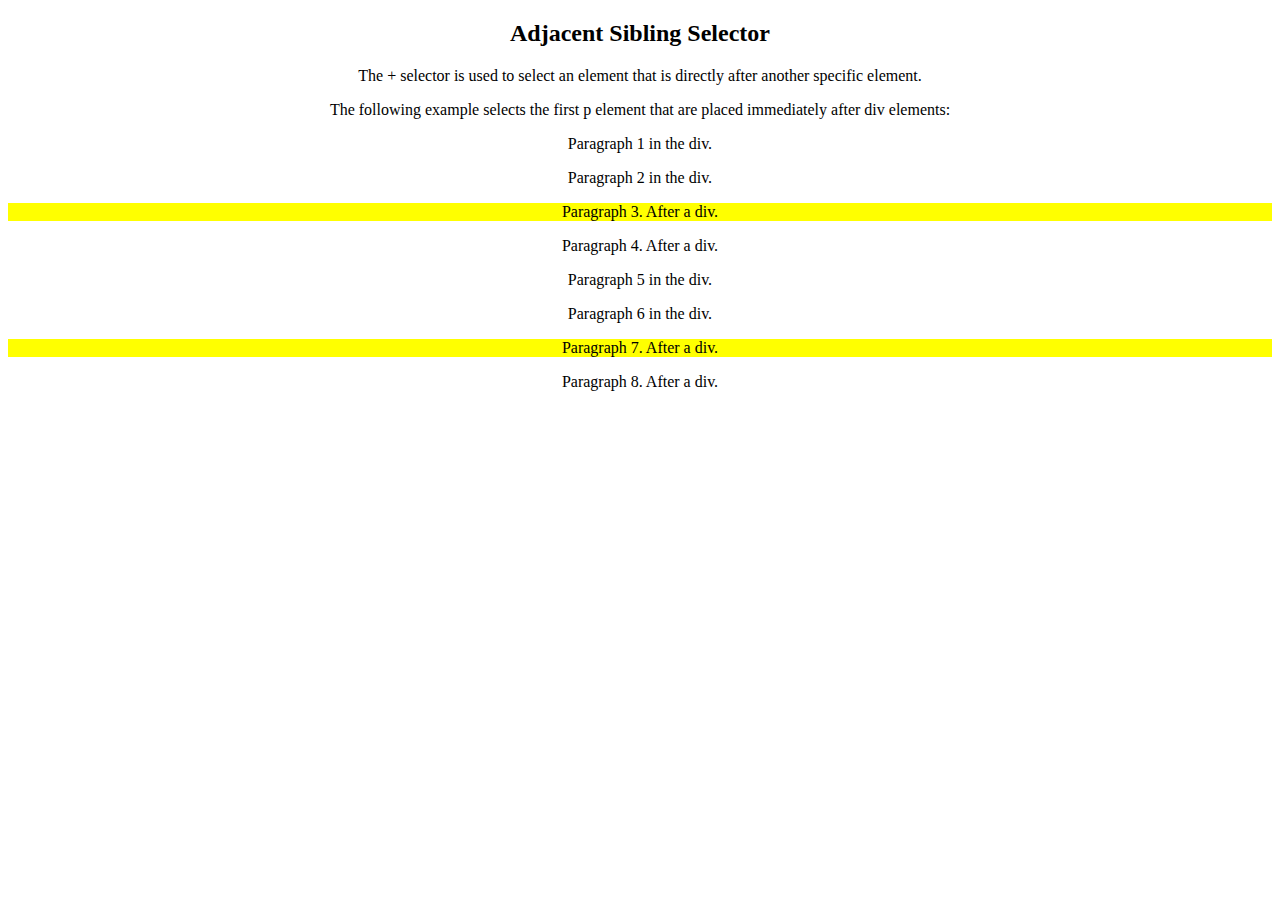
<file: adjacentSiblingSelector.html>
<!DOCTYPE html>
<html lang="en">
<head>
    <meta charset="UTF-8">
    <meta http-equiv="X-UA-Compatible" content="IE=edge">
    <meta name="viewport" content="width=device-width, initial-scale=1.0">
    <title>Adjacent Sibling Selector</title>
    <link href="adjacentSibling.css" rel="stylesheet"/>
</head>
<body>
    <h2>Adjacent Sibling Selector</h2>

<p>The + selector is used to select an element that is directly after another specific element.</p>
<p>The following example selects the first p element that are placed immediately after div elements:</p>

<div>
  <p>Paragraph 1 in the div.</p>
  <p>Paragraph 2 in the div.</p>
</div>

<p>Paragraph 3. After a div.</p>
<p>Paragraph 4. After a div.</p>

<div>
  <p>Paragraph 5 in the div.</p>
  <p>Paragraph 6 in the div.</p>
</div>

<p>Paragraph 7. After a div.</p>
<p>Paragraph 8. After a div.</p>
</body>
</html
</file>
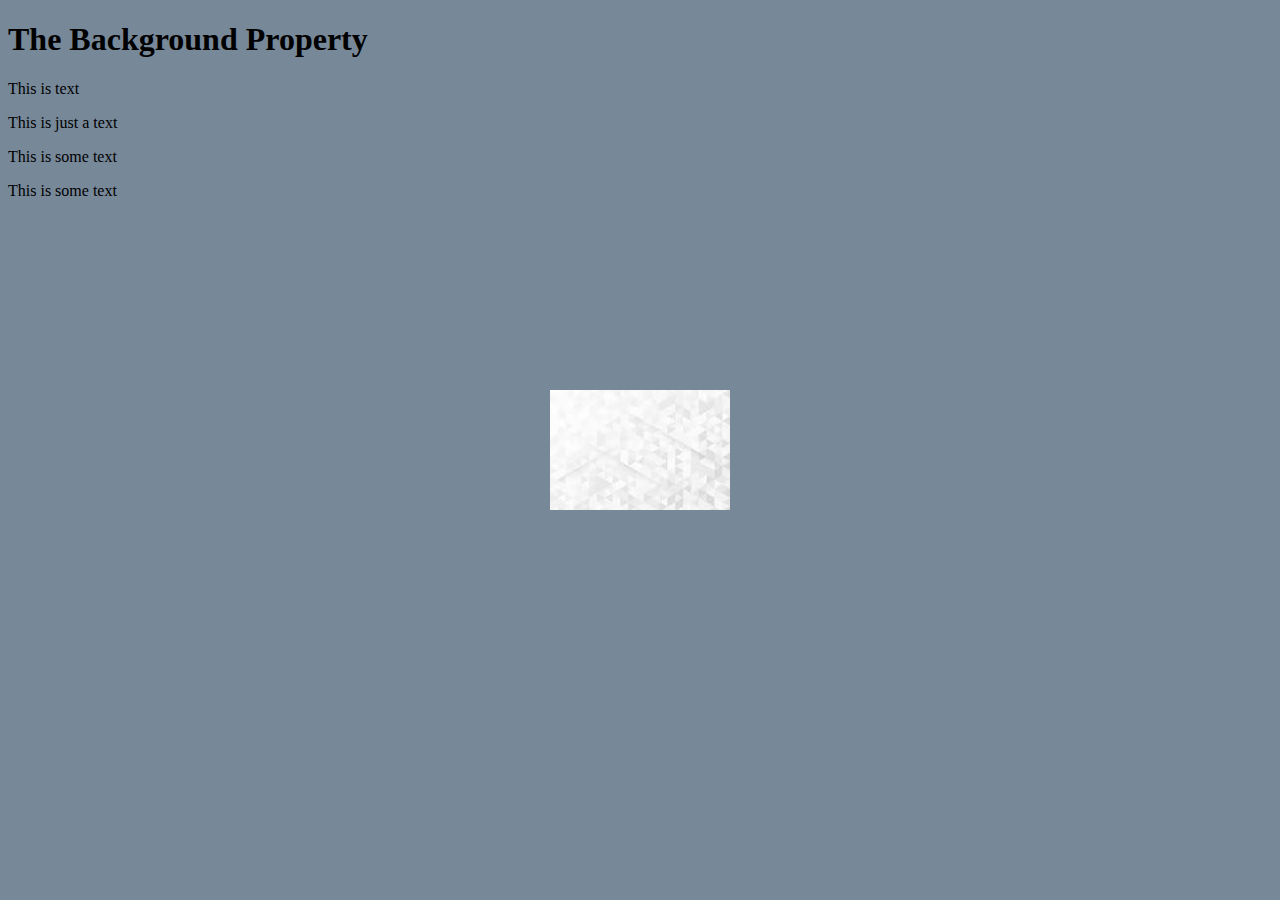
<file: BackGroundProperty.html>
<!DOCTYPE html>
<html lang="en">
<head>
    <meta charset="UTF-8">
    <meta http-equiv="X-UA-Compatible" content="IE=edge">
    <meta name="viewport" content="width=device-width, initial-scale=1.0">
    <title>Back Ground Property</title>
</head>
<link href="BackGroundProperty.css" rel="stylesheet"/>
<body>
    <h1>The Background Property</h1>
    <p>This is text</p>
    <p>This is just a text</p>
    <p>This is some text</p>
    <p>This is some text</p>
</body>
</html>
</file>
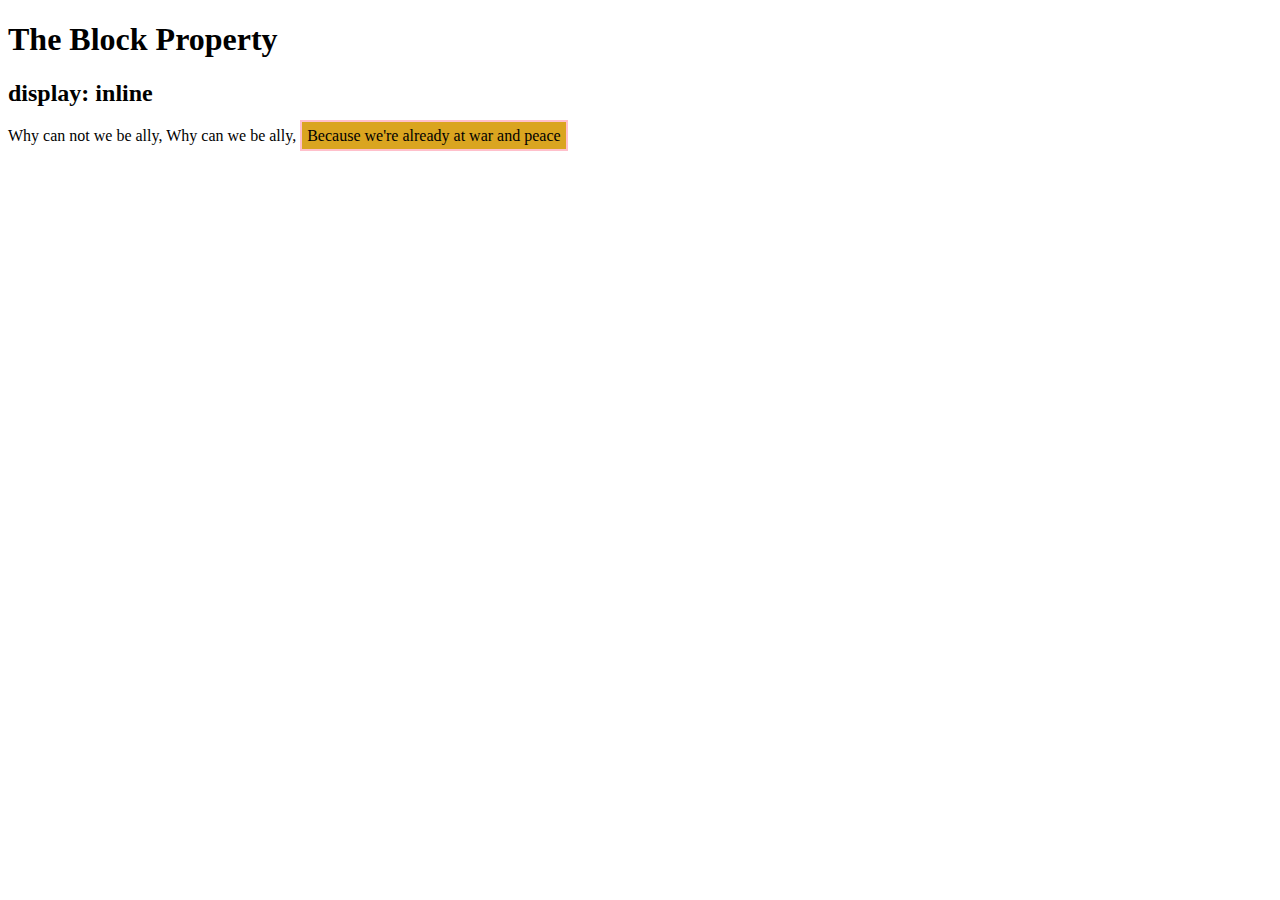
<file: BlockProperty.html>
<!DOCTYPE html>
<html lang="en">
<head>
    <meta charset="UTF-8">
    <meta http-equiv="X-UA-Compatible" content="IE=edge">
    <meta name="viewport" content="width=device-width, initial-scale=1.0">
    <title>Block Property</title>
</head>
<link href="BlockProperty.css" rel="stylesheet"/>
<body>
    <h1>The Block Property</h1>
    <h2>display: inline</h2>
    <div>
        Why can not we be ally,
        Why can we be ally,
        <span class="b">
            Because we're already at war and peace
        </span>
    </div>
</body>
</html>
</file>
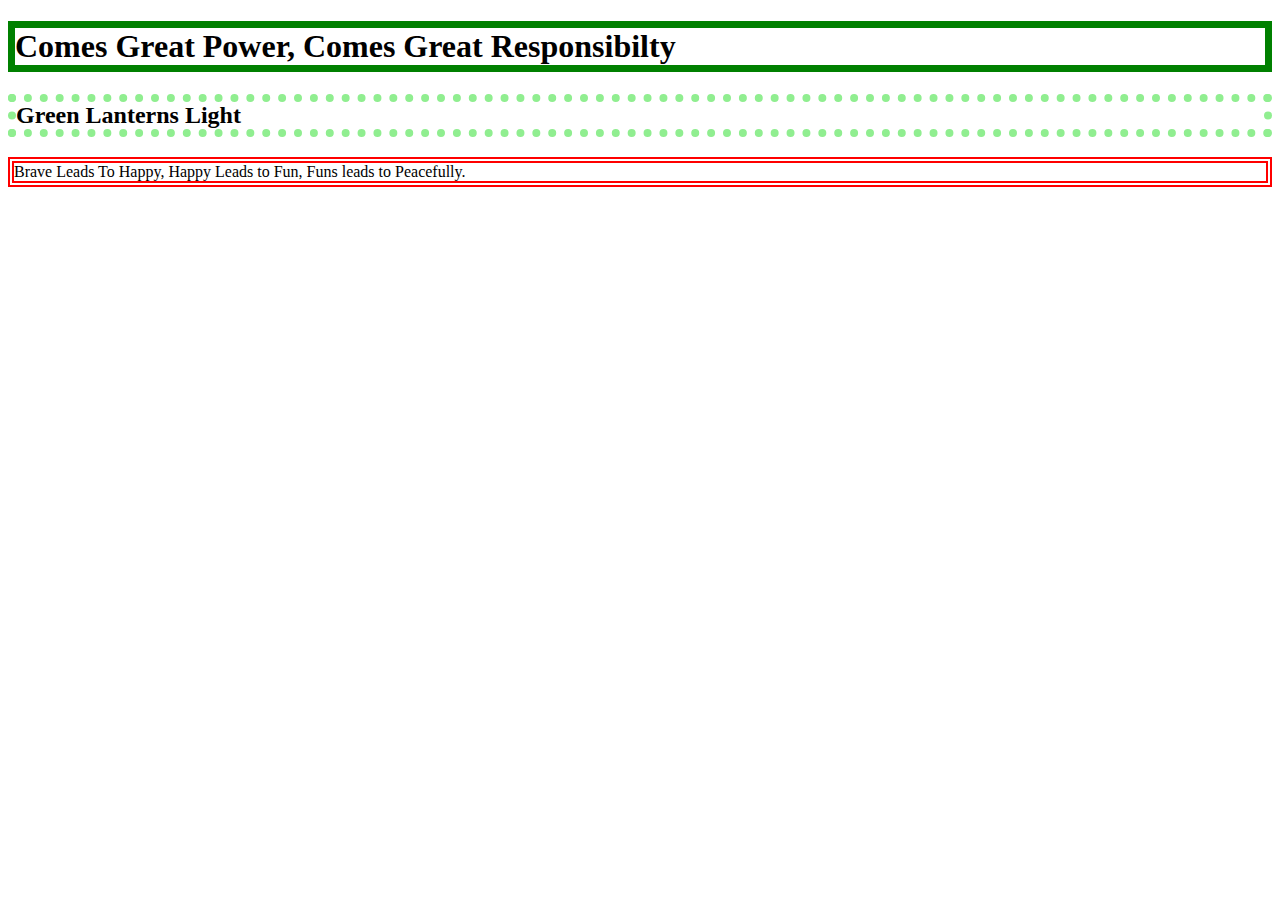
<file: BorderProperty.html>
<!DOCTYPE html>
<html lang="en">
<head>
    <meta charset="UTF-8">
    <meta http-equiv="X-UA-Compatible" content="IE=edge">
    <meta name="viewport" content="width=device-width, initial-scale=1.0">
    <title>Border</title>
</head>
<link href="Border.css" rel="stylesheet" />
<body>
    <h1>Comes Great Power, Comes Great Responsibilty</h1>
    <h2>Green Lanterns Light</h2>
    <div>
        Brave Leads To Happy, Happy Leads to Fun,
        Funs leads to Peacefully.
    </div>
</body>
</html>
</file>
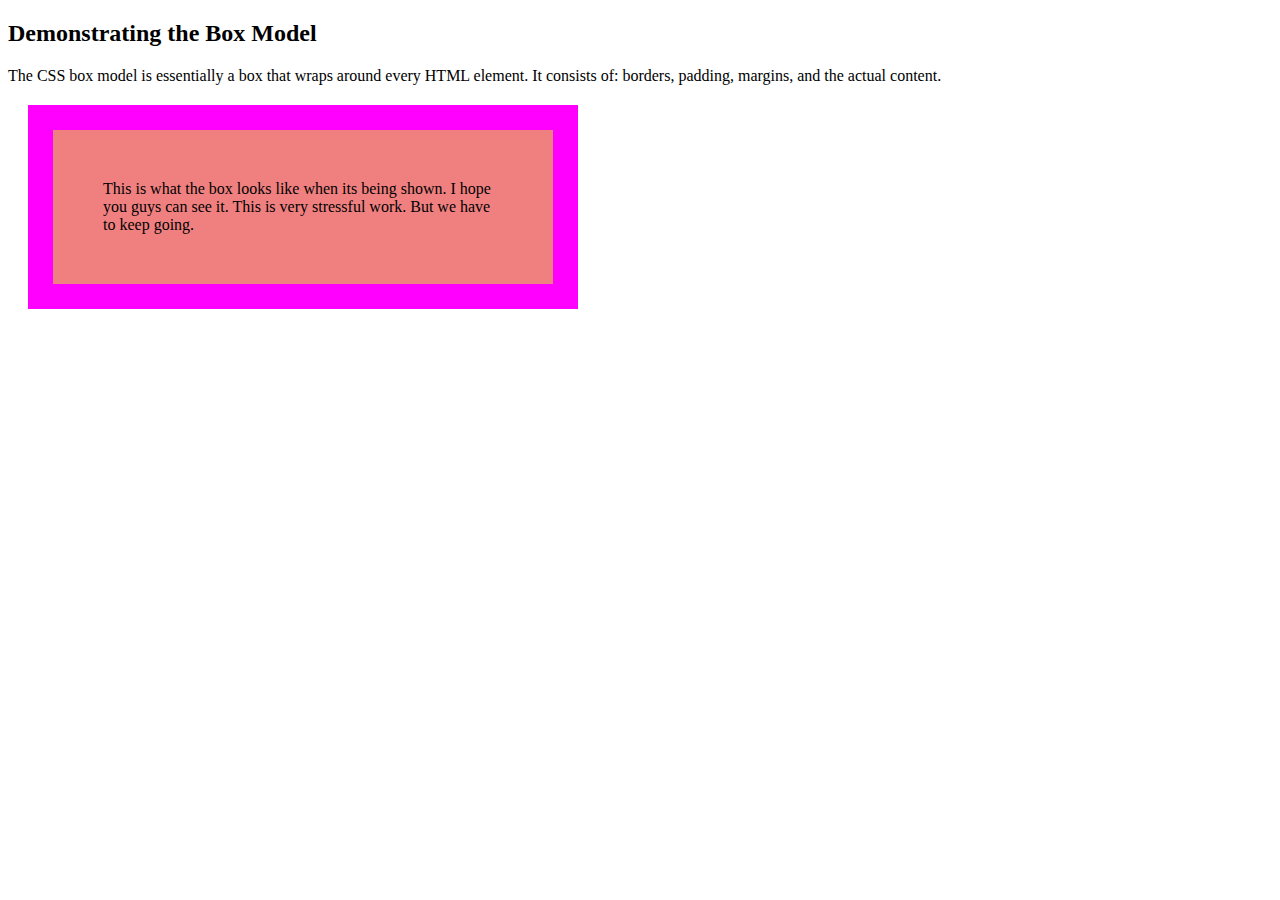
<file: BoxModelProperty.html>
<!DOCTYPE html>
<html lang="en">
<head>
    <meta charset="UTF-8">
    <meta http-equiv="X-UA-Compatible" content="IE=edge">
    <meta name="viewport" content="width=device-width, initial-scale=1.0">
    <title>Box Model Property</title>
</head>
<link href="BoxModel.css" rel="stylesheet" />
<body>
    <h2>Demonstrating the Box Model</h2>
    <p>
        The CSS box model is essentially a
        box that wraps around every HTML
        element. It consists of: borders,
        padding, margins, and the actual
        content.
    </p>
    <div>
        This is what the box looks like when its 
        being shown. I hope you guys can see it.
        This is very stressful work. But we have to keep going.
    </div>
</body>
</html>
</file>
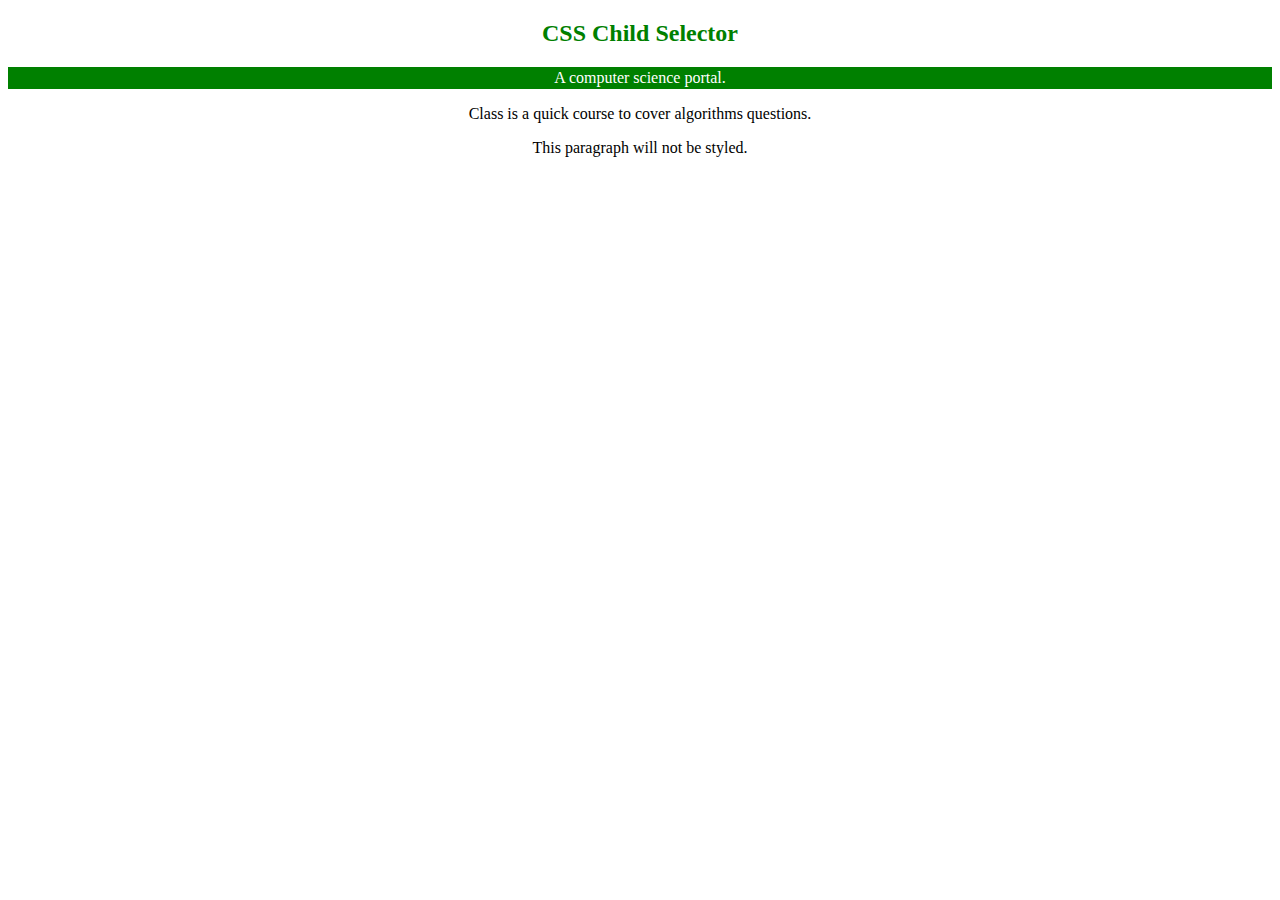
<file: childSelector.html>
<!DOCTYPE html>
<html lang="en">
<head>
    <meta charset="UTF-8">
    <meta http-equiv="X-UA-Compatible" content="IE=edge">
    <meta name="viewport" content="width=device-width, initial-scale=1.0">
    <title>CSS Child Selector</title>
    <link href="child.css" rel="stylesheet"/>
</head>
 
<body>
    <div>
        <h2>
            CSS Child Selector
        </h2>
         
        <p>
            A computer science portal.
        </p>
    </div>
     
    <p>Class is a quick course to cover
    algorithms questions.</p>
     
    <p>This paragraph will not be styled.</p>
</body>
</html>
</file>
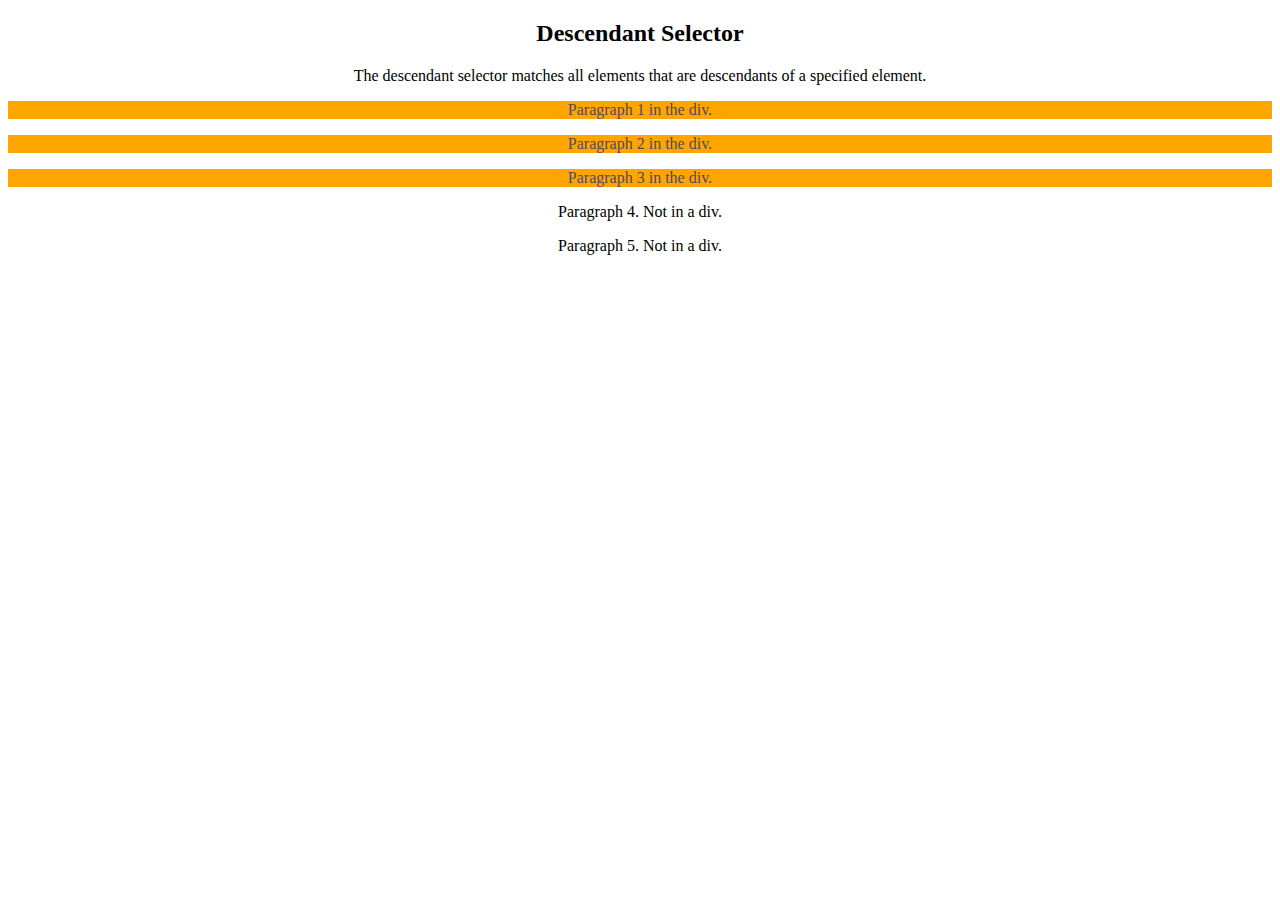
<file: descendantSelector.html>
<!DOCTYPE html>
<html lang="en">
<head>
    <meta charset="UTF-8">
    <meta http-equiv="X-UA-Compatible" content="IE=edge">
    <meta name="viewport" content="width=device-width, initial-scale=1.0">
    <title>Descendant Selector</title>
</head>
<link href="descendant.css" rel="stylesheet"/>
<body>
    <h2>Descendant Selector</h2>

<p>The descendant selector matches all elements that are descendants of a specified element.</p>

<div>
  <p>Paragraph 1 in the div.</p>
  <p>Paragraph 2 in the div.</p>
  <section><p>Paragraph 3 in the div.</p></section>
</div>

<p>Paragraph 4. Not in a div.</p>
<p>Paragraph 5. Not in a div.</p>

</body>
</html>
</file>
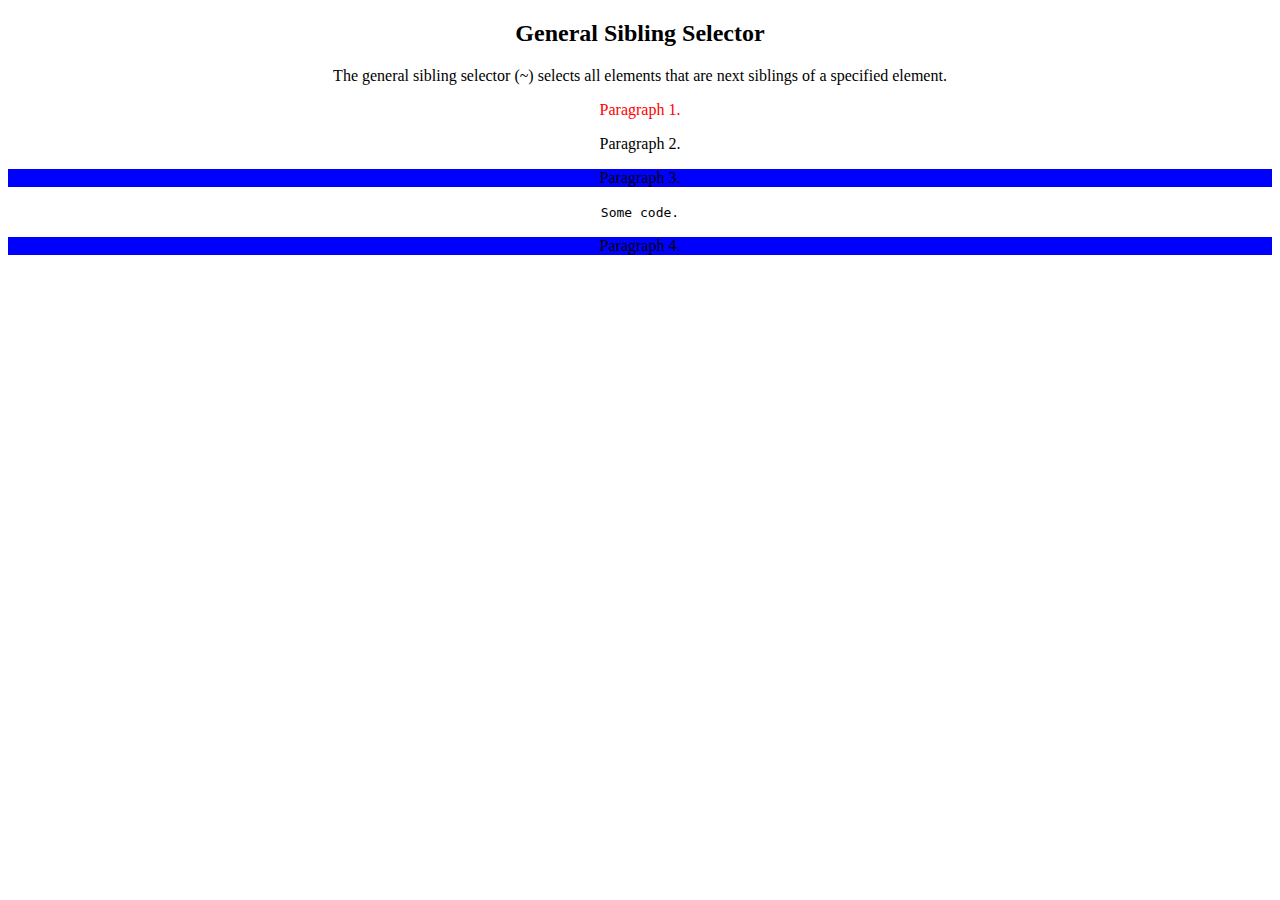
<file: generalSibling.html>
<!DOCTYPE html>
<html lang="en">
<head>
    <meta charset="UTF-8">
    <meta http-equiv="X-UA-Compatible" content="IE=edge">
    <meta name="viewport" content="width=device-width, initial-scale=1.0">
    <title>General Sibling Selector</title>
</head>
<link href="general.css" rel="stylesheet"/>
<body>
    <h2>General Sibling Selector</h2>

<p>The general sibling selector (~) selects all elements that are next siblings of a specified element.</p>

<span>Paragraph 1.</span>

<div>
  <p>Paragraph 2.</p>
</div>

<p>Paragraph 3.</p>
<code>Some code.</code>
<p>Paragraph 4.</p>
</body>
</html>
</file>
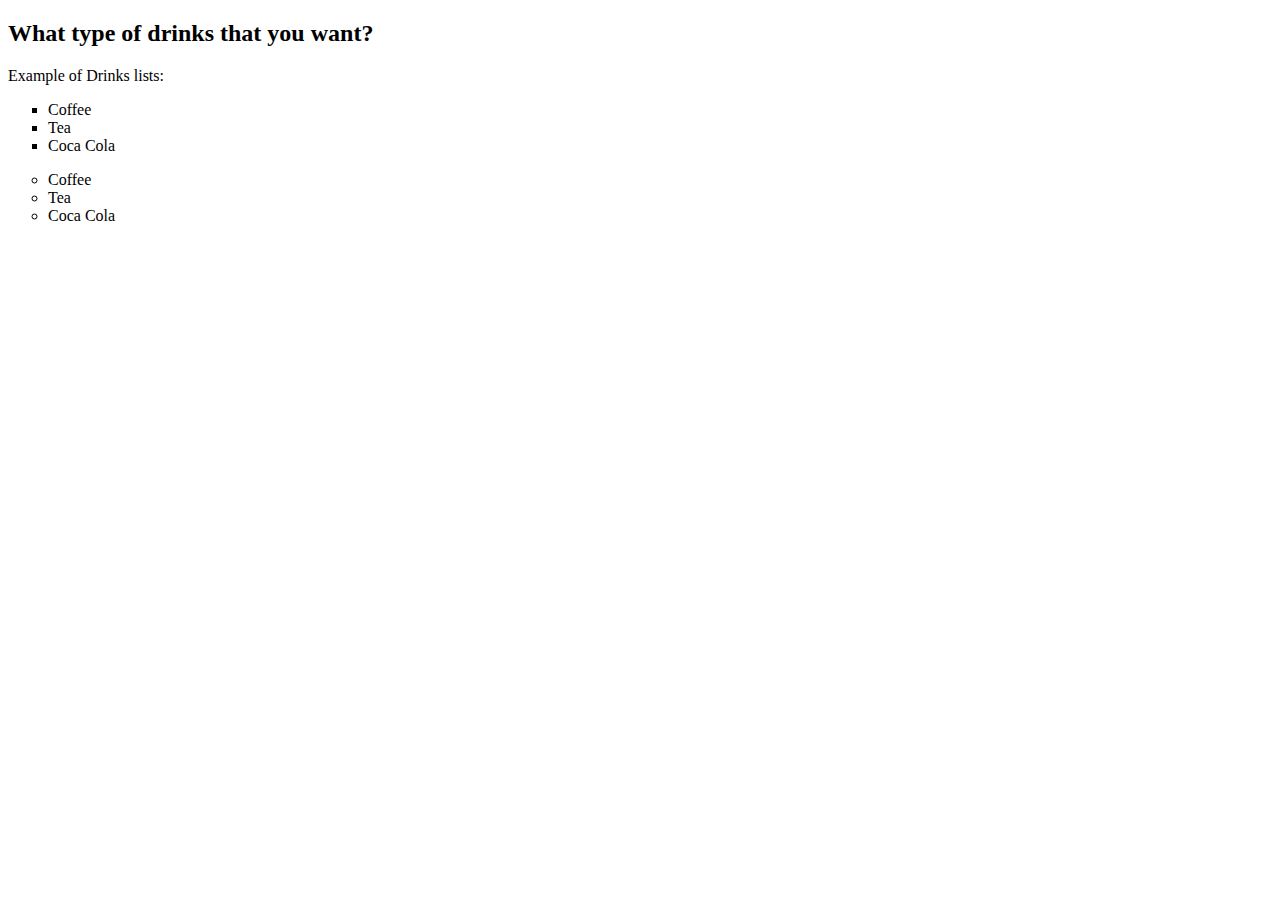
<file: ListProperty.html>
<!DOCTYPE html>
<html lang="en">
<head>
    <meta charset="UTF-8">
    <meta http-equiv="X-UA-Compatible" content="IE=edge">
    <meta name="viewport" content="width=device-width, initial-scale=1.0">
    <title>List Property</title>
</head>
<link href="List.css" rel="stylesheet" />
<body>
    <h2>What type of drinks that you want?</h2>
    <p>Example of Drinks lists:</p>
    <ul class="c">
        <li>Coffee</li>
        <li>Tea</li>
        <li>Coca Cola</li>
      </ul>
      
      <ul class="d">
        <li>Coffee</li>
        <li>Tea</li>
        <li>Coca Cola</li>
      </ul>
</body>
</html>
</file>
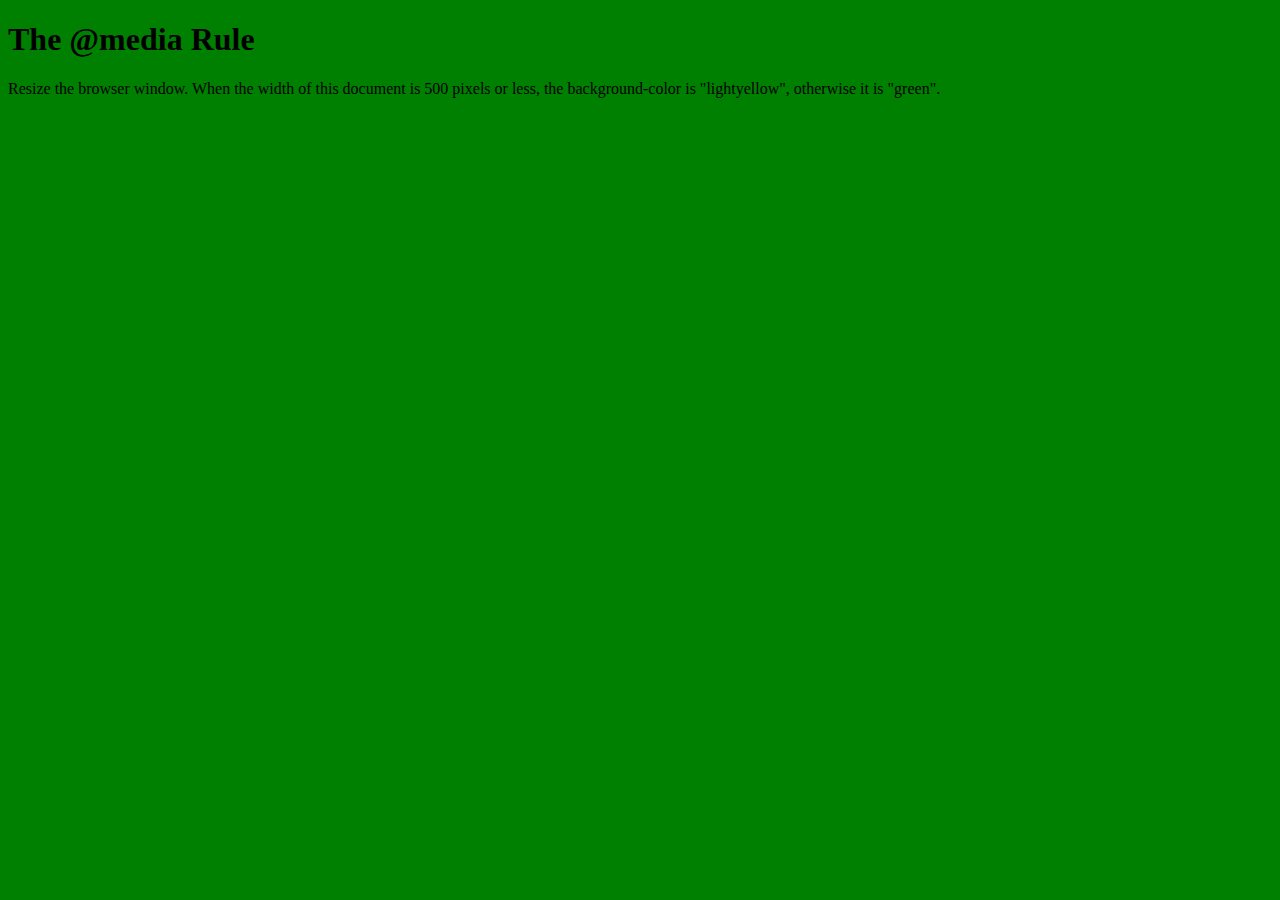
<file: Media.html>
<!DOCTYPE html>
<html lang="en">
<head>
    <meta charset="UTF-8">
    <meta http-equiv="X-UA-Compatible" content="IE=edge">
    <meta name="viewport" content="width=device-width, initial-scale=1.0">
    <title>Media@</title>
</head>
<link href="media.css" rel="stylesheet"/>
<body>
    <h1>The @media Rule</h1>
    <p>
        Resize the browser window. When the
        width of this document is 500 pixels or
        less, the background-color is "lightyellow",
        otherwise it is "green".
    </p>
</body>
</html>
</file>
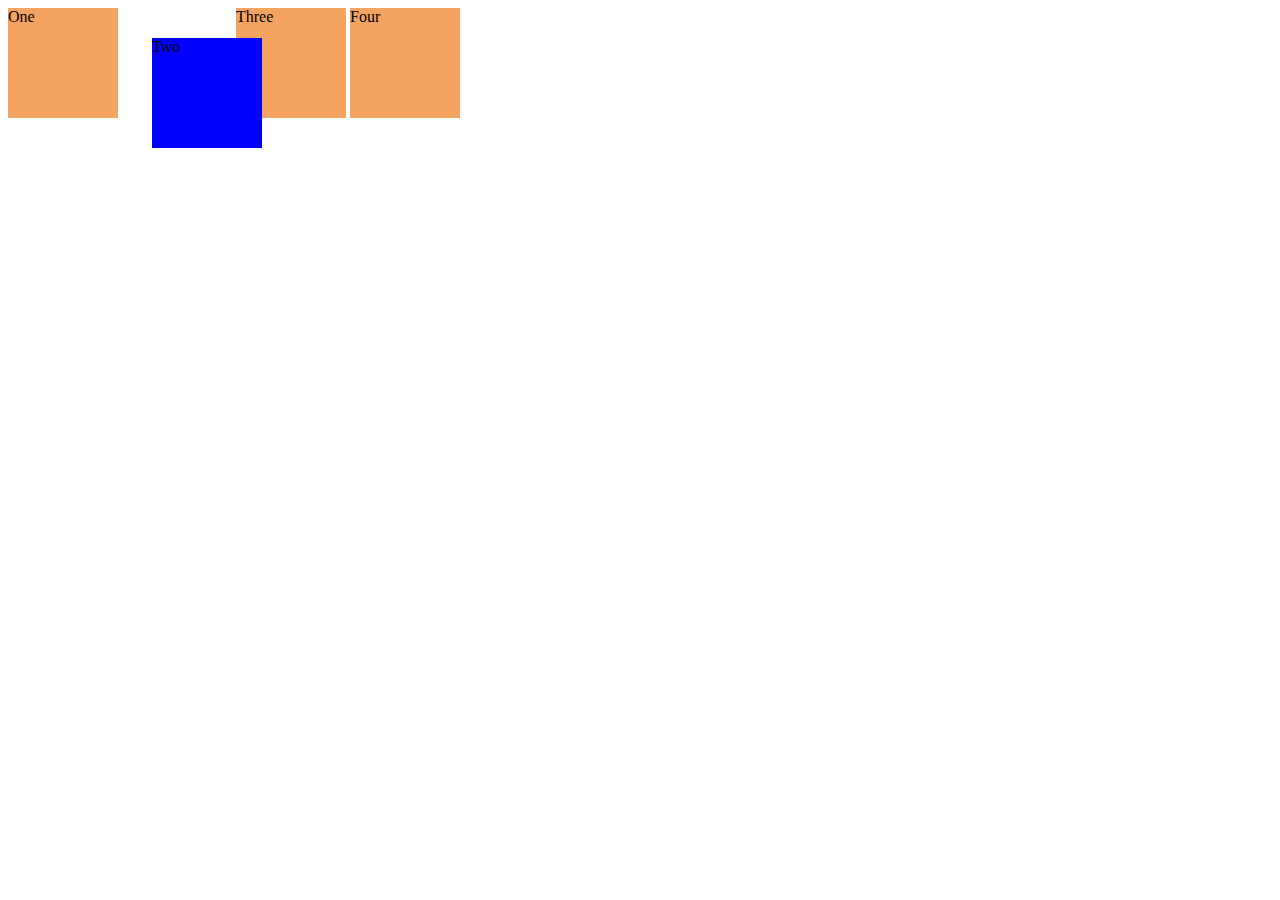
<file: PositioningProperty.html>
<!DOCTYPE html>
<html lang="en">
<head>
    <meta charset="UTF-8">
    <meta http-equiv="X-UA-Compatible" content="IE=edge">
    <meta name="viewport" content="width=device-width, initial-scale=1.0">
    <title>Positioning Property</title>
</head>
<link href="Positioning.css" rel="stylesheet" />
<body>
    <div class="box" id="one">One</div>
    <div class="box" id="two">Two</div>
    <div class="box" id="three">Three</div>
    <div class="box" id="four">Four</div>
</body>
</html>
</file>
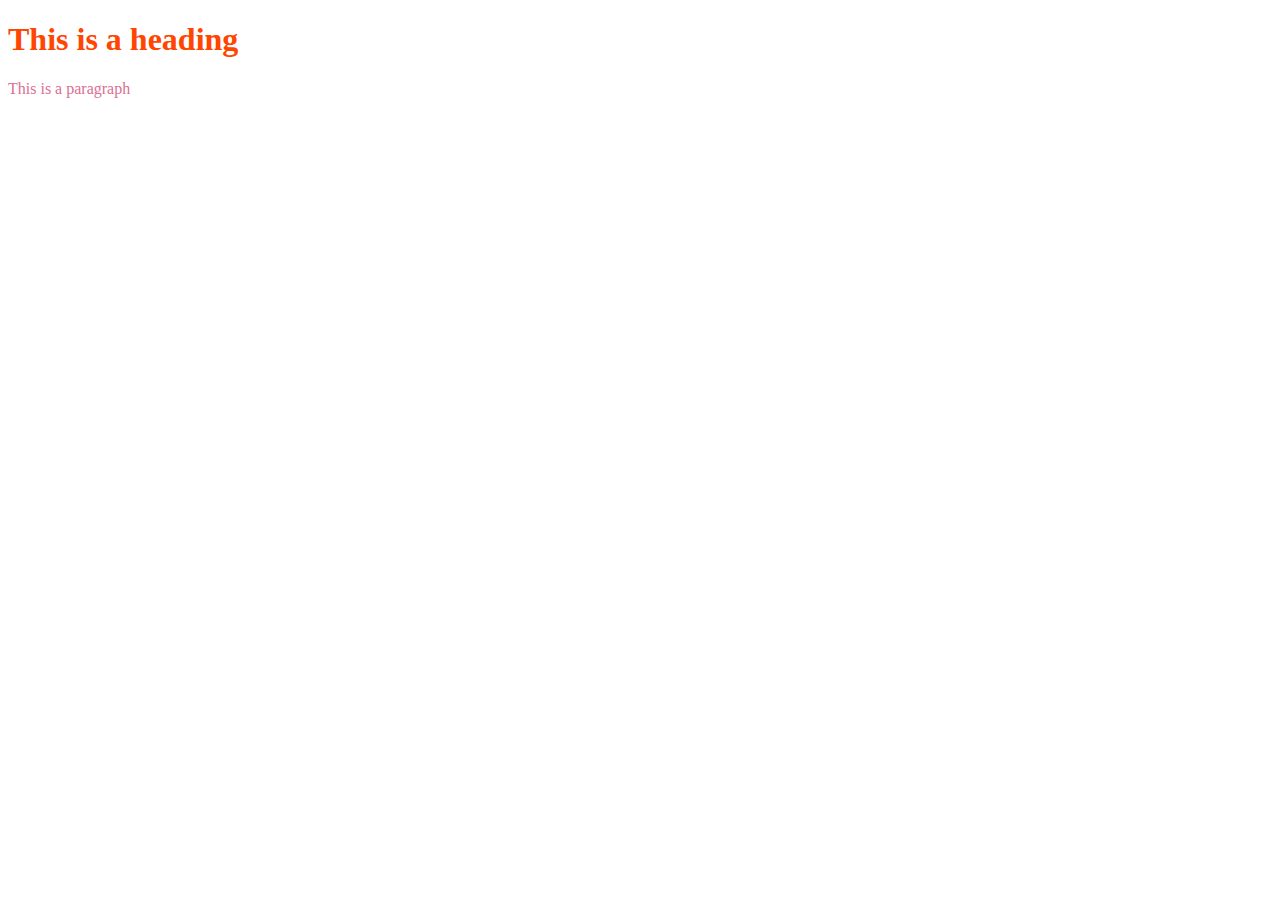
<file: TypeProperty.html>
<!DOCTYPE html>
<html lang="en">
<head>
    <meta charset="UTF-8">
    <meta http-equiv="X-UA-Compatible" content="IE=edge">
    <meta name="viewport" content="width=device-width, initial-scale=1.0">
    <title>Type Property</title>
</head>
<link href="TypeProperty.css" rel="stylesheet"/>
<body>
    <h1>This is a heading</h1>
    <p>This is a paragraph</p>
</body>
</html>
</file>
<file: adjacentSibling.css>
div + p {
    background-color: yellow;
  }

body{
    text-align: center;
}
</file>
<file: BackGroundProperty.css>
body
{
    background: lightslategrey url(greygeometric.jpg)
    no-repeat fixed center;
}
</file>
<file: BlockProperty.css>
span.b
{
    display: inline; /* the default for span */
    width: 100px;
    height: 100px;
    padding: 5px;
    border: 2px solid pink;  
    background-color: goldenrod; 
}
</file>
<file: Border.css>
h1
{
    border: 7px solid green;
}
h2
{
    border: 8px dotted lightgreen;
}
div
{
    border: 6px double red;
}
</file>
<file: BoxModel.css>
div 
{
    background-color: lightcoral;
    width: 400px;
    border: 25px solid magenta;
    padding: 50px;
    margin: 20px;
}
</file>
<file: child.css>
div > p {
    color:white;
    background: green;
    padding:2px;
}

body {
    text-align: center;
}

h2 {
    color: green;
}
</file>
<file: descendant.css>
div p {
    background-color: orange;
    color: rgb(85, 72, 98);
}

body {
    text-align: center;
}
</file>
<file: general.css>
div ~ p {
    background-color:blue;
  }

  p ~ span {
    color: red;
  }

body{
    text-align: center;
}
</file>
<file: List.css>
ul.c
{
    list-style-type: square;
}
ul.d
{
    list-style-type: circle;
}
</file>
<file: media.css>
body
{
    background-color: green;
}

@media only screen and (max-width: 500px)
{
    body
    {
        background-color: lightyellow;
    }
}
</file>
<file: Positioning.css>
*
{
    box-sizing: border-box;
}

.box
{
    display: inline-block;
    width: 110px;
    height: 110px;
    background: sandybrown;
    color: black;
}

#two
{
    position: relative;
    top: 30px;
    left: 30px;
    background: blue;
}
</file>
<file: TypeProperty.css>
h1
{
    color: orangered;
}

p
{
    color: palevioletred;
}
</file>
